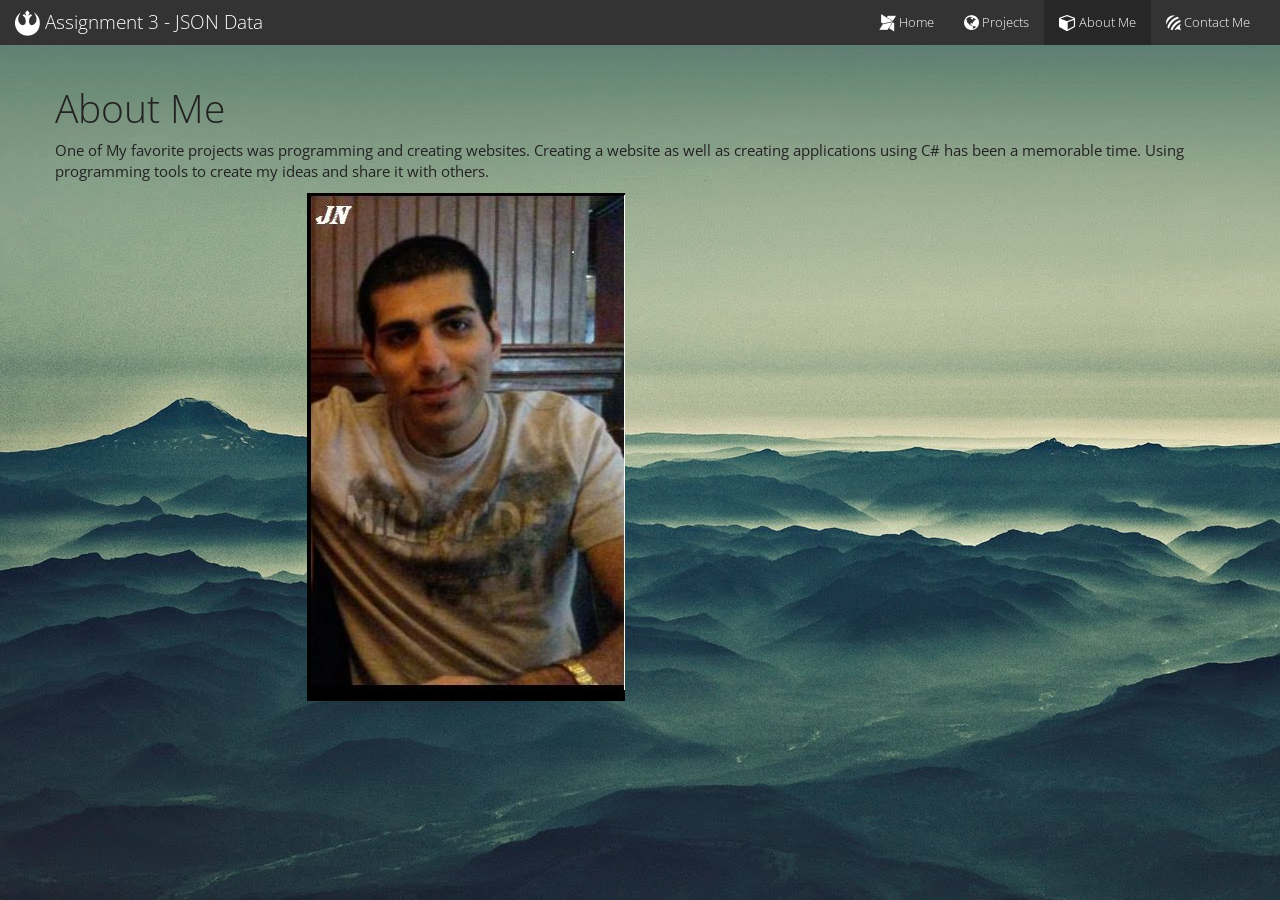
<file: about.html>
<!DOCTYPE html>
<html lang="en">

<head>
    <meta charset="utf-8">
    <meta name="viewport" content="width= device-width, initial-scale=1">
    <link rel="icon" type="image/png" sizes="32x32" href="Assets\img\images1.jpg">
    <title>About Me</title>
    <!-- CSS Section -->
    <link rel="stylesheet" href="Content/css/bootstrap.min.css">
     <!--
    <link rel="stylesheet" href="Content\css\bootstrap-theme.min.css">
    -->
    <link rel="stylesheet" href="Content/css/font-awesome.min.css">
    <link rel="stylesheet" href="Content/app.css">
</head>

<body>

    <nav class="navbar navbar-default">
        <div class="container-fluid"> <!-- means no margin in the corner-->
            <!-- Brand and toggle get grouped for better mobile display -->
            <div class="navbar-header">
                <button type="button" class="navbar-toggle collapsed" data-toggle="collapse" data-target="#bs-example-navbar-collapse-1"
                    aria-expanded="false">
        <span class="sr-only">Toggle navigation</span>
        <span class="icon-bar"></span>
        <span class="icon-bar"></span>
        <span class="icon-bar"></span>
      </button>
                <a class="navbar-brand" href="index.html"><i class="fa fa-rebel fa-lg"></i> Assignment 3 - JSON Data</a>
            </div>

            <!-- Collect the nav links, forms, and other content for toggling -->
            <div class="collapse navbar-collapse" id="bs-example-navbar-collapse-1">
                <ul class="nav navbar-nav navbar-right">
                    <li><a href="index.html"><i class="fa fa-modx fa-lg"></i> Home</a></li>
                    <li><a href="projects.html"><i class="fa fa-globe fa-lg"></i> Projects</a></li>
                    <li class ="active"><a href="about.html"><i class="fa fa-cube fa-lg"></i> About Me</a></li>
                     <li><a href="contact.html"><i class="fa fa-forumbee fa-lg"aria-hidden="true"></i> Contact Me</a></li>
                </ul>
            </div>
            <!-- /.navbar-collapse -->
        </div>
        <!-- /.container-fluid -->
    </nav>
    <div class="container">
        <div class="row">
            <h1>About Me</h1>
            
              <p id="paragraphFive"> </p>
              
            <div class="col-md-6">
                            <div class="portfolio-item">
                                <a href="#">
                                    <img class="img-portfolio img-responsive" src="Assets\img\photo1.JPG" style="float:right;">
                                </a>
                            </div>
                   <div>        
            
            
        </div>
    </div>
    


    <!-- JavaScript Section -->
    <script src="Scripts/jquery-2.2.4.min.js"></script>
    <script src="Scripts/bootstrap.min.js"></script>
    <script src="Scripts/app.js"></script>
</body>

</html>
</file>
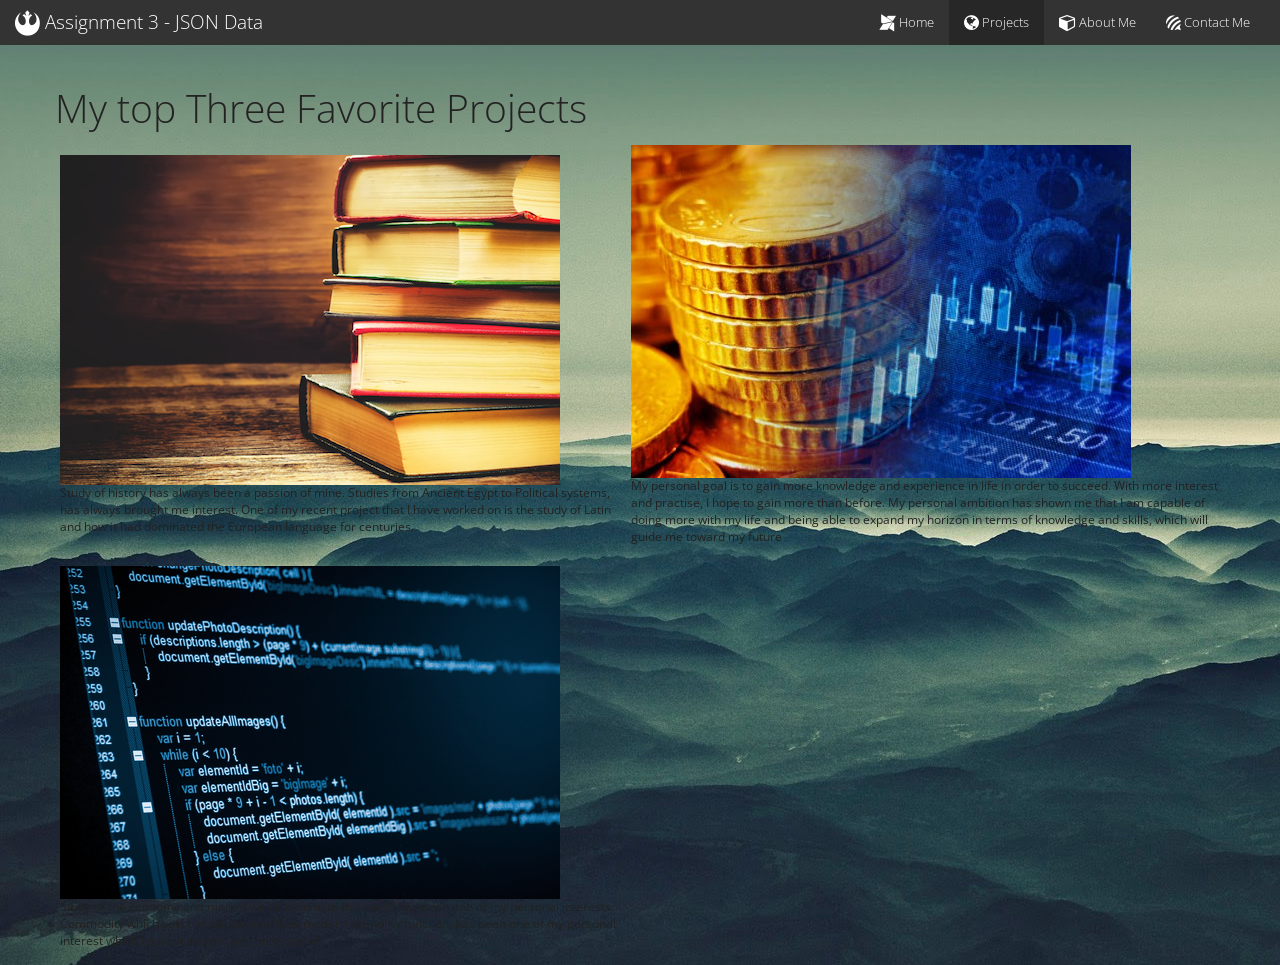
<file: projects.html>
<!DOCTYPE html>
<html lang="en">

<head>
    <meta charset="utf-8">
    <meta name="viewport" content="width= device-width, initial-scale=1">
    <link rel="icon" type="image/png" sizes="32x32" href="Assets\img\images1.jpg">
    <title>My Project</title>
    <!-- CSS Section -->
    <link rel="stylesheet" href="Content/css/bootstrap.min.css">
    <!--
    <link rel="stylesheet" href="Content\css\bootstrap-theme.min.css">
    -->
    <link rel="stylesheet" href="Content/css/font-awesome.min.css">
    <link rel="stylesheet" href="Content/app.css">
</head>

<body>

    <nav class="navbar navbar-default">
        <div class="container-fluid">
            <!-- means no margin in the corner-->
            <!-- Brand and toggle get grouped for better mobile display -->
            <div class="navbar-header">
                <button type="button" class="navbar-toggle collapsed" data-toggle="collapse" data-target="#bs-example-navbar-collapse-1"
                    aria-expanded="false">
        <span class="sr-only">Toggle navigation</span>
        <span class="icon-bar"></span>
        <span class="icon-bar"></span>
        <span class="icon-bar"></span>
      </button>
                <a class="navbar-brand" href="index.html"><i class="fa fa-rebel fa-lg"></i> Assignment 3 - JSON Data</a>
            </div>

            <!-- Collect the nav links, forms, and other content for toggling -->
            <div class="collapse navbar-collapse" id="bs-example-navbar-collapse-1">
                <ul class="nav navbar-nav navbar-right">
                    <li><a href="index.html"><i class="fa fa-modx fa-lg"></i> Home</a></li>
                    <li class="active"><a href="projects.html"><i class="fa fa-globe fa-lg"></i> Projects</a></li>
                    <li><a href="about.html"><i class="fa fa-cube fa-lg"></i> About Me</a></li>
                    <li><a href="contact.html"><i class="fa fa-forumbee fa-lg"aria-hidden="true"></i> Contact Me</a></li>
                </ul>
            </div>
            <!-- /.navbar-collapse -->
        </div>
        <!-- /.container-fluid -->
    </nav>
    <div class="container">
        <div class="row">
            <h1>My top Three Favorite Projects</h1>
            
            <div id="image-table">
    <table>
        <tr>
            <td style="padding:5px">
                <img src="Assets\img\book2.jpg">
                <p  id="paragraphTwo"></p>
              </td>
            <td style="padding:5px">
                <img src="Assets\img\market1.jpg">
                <p  id="paragraphThree"> </p>
             </td>
            
        </tr>
        <tr> 
            <td style="padding:5px">
                <img src="Assets\img\prog1.jpg">
                <p  id="paragraphFour"> </p>
             </td>
             </tr>
    </table>
</div>
                    
                </div>
                
            </div>

          <!-- JavaScript Section -->
            <script src="Scripts/jquery-2.2.4.min.js"></script>
            <script src="Scripts/bootstrap.min.js"></script>
            <script src="Scripts/app.js"></script>
</body>

</html>
</file>
<file: Content/app.css>
.firstSentence {
    color: azure;
    
}


body {
    background-image: url('../Assets/img/map1.jpg');
    background-color: #cccccc;
    background-repeat: no-repeat;
    background-attachment: fixed;
    background-position: center;
    width: 100%;
    height: 100%;
    
}


.text-vertical-center {
    display: table-cell;
    text-align: center;
    vertical-align: middle;
}

.text-vertical-center h1 {
    margin: 0;
    padding: 0;
    font-size: 2.5em;
    font-weight: 700;
}


/* Custom Horizontal Rule */

hr.small {
    max-width: 100px;
}


/*.imgContainer{
    float:left;
}

/* Portfolio */

.portfolio {
    padding: 50px 0;
}

.portfolio-item {
    margin-bottom: 30px;
}

.img-portfolio {
    margin: 0 auto;
}

.img-portfolio:hover {
    opacity: 0.8;
}
</file>
